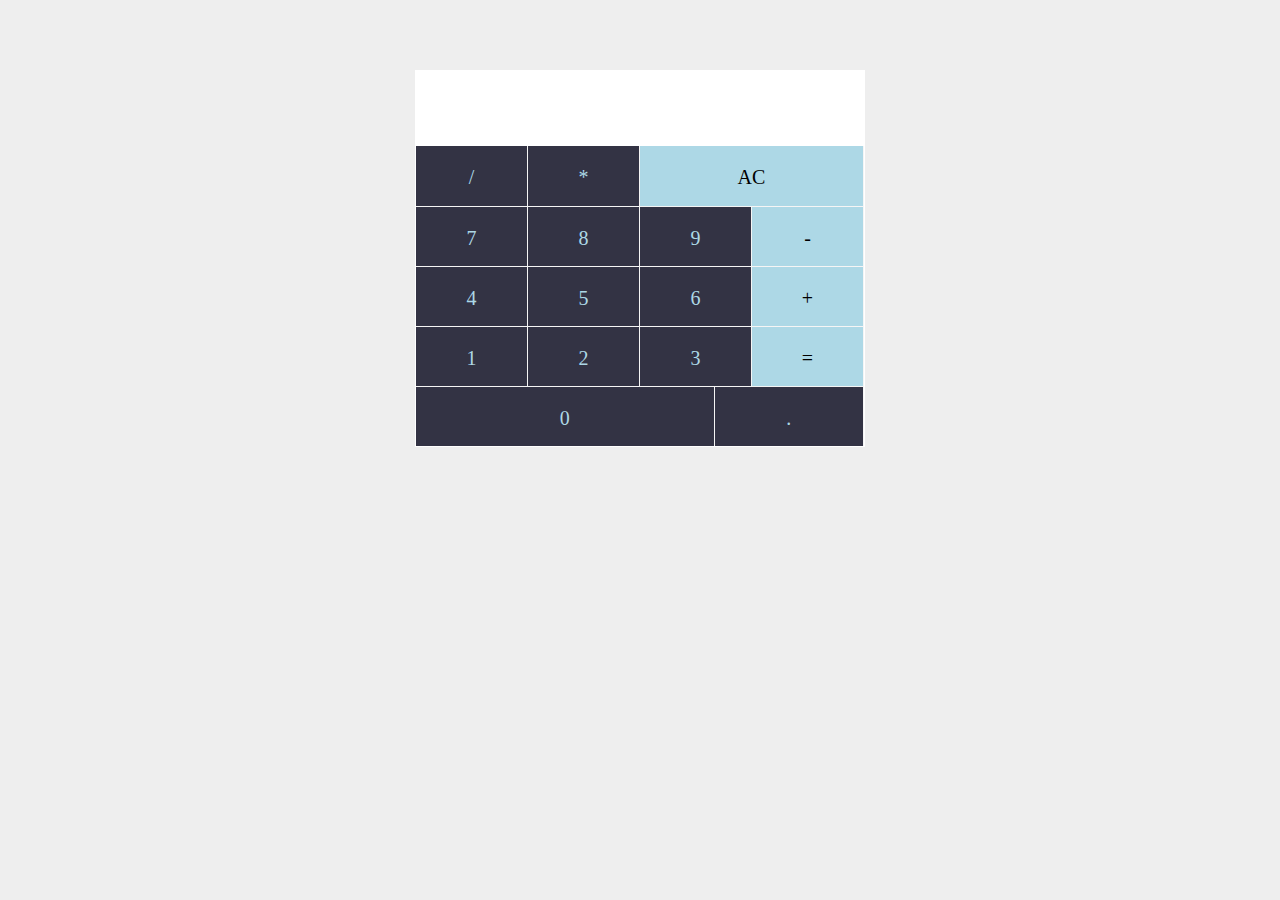
<file: index.html>
<!DOCTYPE html>
<html lang="en">
<head>
	<meta charset="UTF-8">
	<meta http-equiv="X-UA-Compatible" content="IE=edge">
	<meta name="viewport" content="width=device-width, initial-scale=1.0">
	<link rel="stylesheet" href="style.css">
	<title>Calculator</title>
</head>
<body>
	<main>
		<div id="content">
			<div class="output">
		 		<div class="previous-operand"></div>
				<div class="current-operand"></div>
			</div>
			<div id="first_row">
				<div class="operation row_1">/</div>
				<div class="operation row_1">*</div>
				<div class="all-clear row_1">AC</div>
			</div>

			<div id="second_row">
				<div class="number row_2">7</div>
				<div class="number row_2">8</div>
				<div class="number row_2">9</div>
				<div class="operation row_2">-</div>		
			</div>

			<div id="third_row">
				<div class="number row_3">4</div>
				<div class="number row_3">5</div>
				<div class="number row_3">6</div>
				<div class="operation row_3">+</div>
			</div>

			<div id="fourth_row">
				<div class="number row_4">1</div>
				<div class="number row_4">2</div>
				<div class="number row_4">3</div>
				<div class="equals row_4 special">=</div>
			</div>

			<div id="fifth_row">
				<div class="number row_5">0</div>
				<div class="number row_5">.</div>
			</div>
		</div>
	</main>

	<script src="index.js"></script>
</body>
</html>
</file>
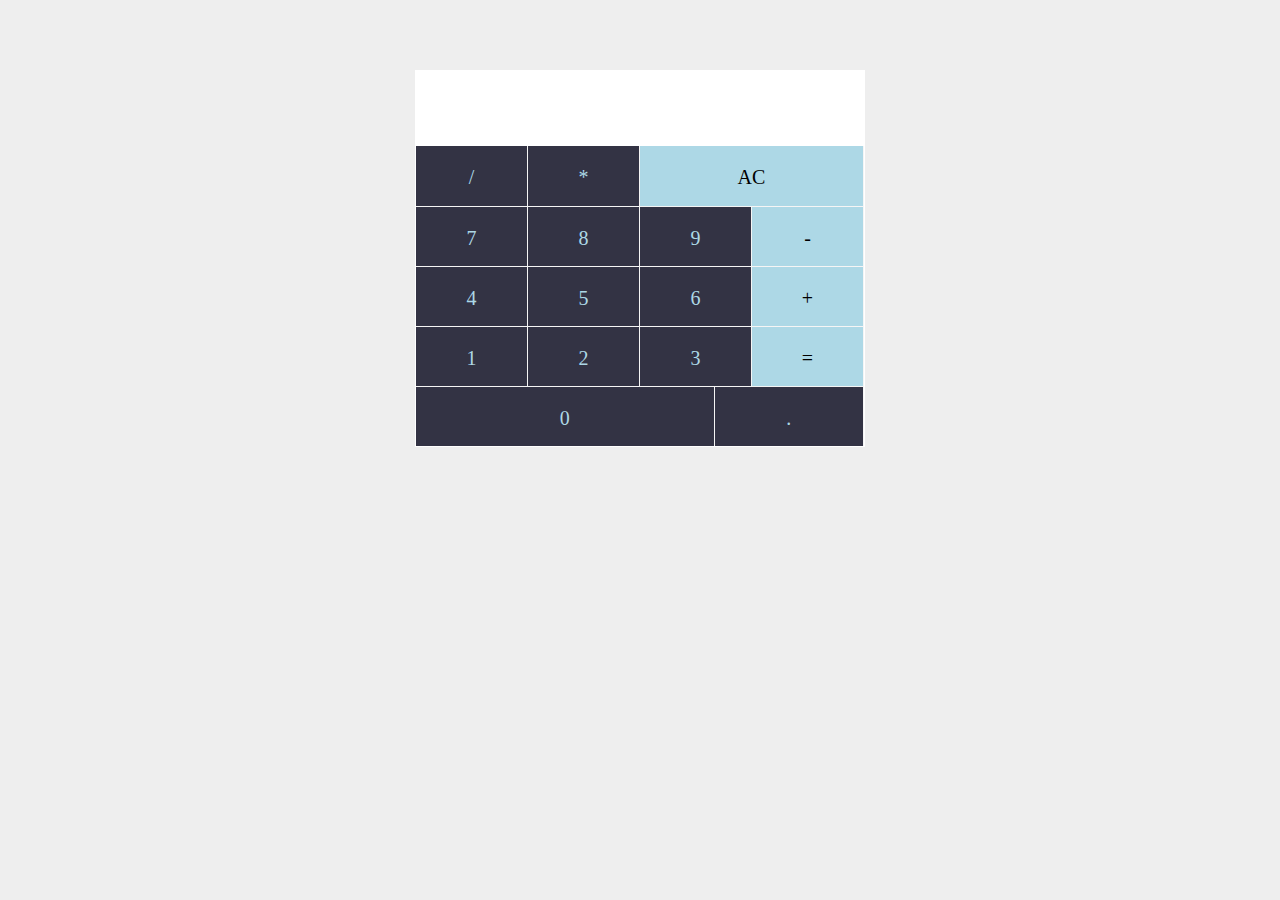
<file: calc.html>
<!DOCTYPE html>
<html lang="en">
<head>
	<meta charset="UTF-8">
	<meta http-equiv="X-UA-Compatible" content="IE=edge">
	<meta name="viewport" content="width=device-width, initial-scale=1.0">
	<link rel="stylesheet" href="calc.css">
	<title>Calculator</title>
</head>
<body>
	<main>
		<div id="content">
			<div class="output">
		 		<div class="previous-operand"></div>
				<div class="current-operand"></div>
			</div>
			<div id="first_row">
				<div class="operation row_1">/</div>
				<div class="operation row_1">*</div>
				<div class="all-clear row_1">AC</div>
			</div>

			<div id="second_row">
				<div class="number row_2">7</div>
				<div class="number row_2">8</div>
				<div class="number row_2">9</div>
				<div class="operation row_2">-</div>		
			</div>

			<div id="third_row">
				<div class="number row_3">4</div>
				<div class="number row_3">5</div>
				<div class="number row_3">6</div>
				<div class="operation row_3">+</div>
			</div>

			<div id="fourth_row">
				<div class="number row_4">1</div>
				<div class="number row_4">2</div>
				<div class="number row_4">3</div>
				<div class="equals row_4 special">=</div>
			</div>

			<div id="fifth_row">
				<div class="number row_5">0</div>
				<div class="number row_5">.</div>
			</div>
		</div>
	</main>

	<script src="calc.js"></script>
</body>
</html>
</file>
<file: style.css>
/* :root {
	--primary-color:;
} */

* {
	margin: 0;
	padding: 0;
	box-sizing: border-box;
}

body {
	background: #eee;
}

/* output */
.output {
	display: flex;
	align-items: flex-end;
	height: 10px;
	flex-direction: column;
	padding: 10px;
}

.output .previous-operand {
	font-size: 16px;
}

.output .current-operand {
	font-size: 26px;
	margin-top: 5px;
}
/*main tag styling*/
main {
	max-width: 450px;
	border: 1px solid white;
	background: #fff;
	margin: 70px auto;
}

/*content styling*/
#content {
	background: white;
}


/*Rows styling*/
#first_row {
	margin-top: 55px;
	background: #334;
	display: grid;
	grid-template-columns: 1fr 1fr 2fr;	
	height: 60px;
}

.row_1 {
	text-align: center;
	padding-top: 20px;
	border-right: 0.1px solid whitesmoke; 
	color: lightblue;
	font-size: 20px;
	cursor: pointer;
}

.row_1:nth-child(3) {
	background: lightblue;
	color: black;
}

#second_row {
	display: grid;
	grid-template-columns: repeat(4,1fr);
	background: #334;
	height: 60px;
}

.row_2 {
	text-align: center;
	border-top: 0.1px solid whitesmoke; 
	padding-top: 20px; 
	border-right: 0.1px solid whitesmoke;
	font-size: 20px;
	color: lightblue;
	cursor: pointer;
}

.row_2:nth-child(4) {
	background: lightblue;
	color: black;
}

#third_row {
	display: grid;
	grid-template-columns: repeat(4, 1fr);
	background: #334;
	height: 60px;
}

.row_3 {
	text-align: center;
	padding-top: 20px;
	font-size: 20px;
	color: lightblue;
	border-top: 0.1px solid whitesmoke;
	border-right: 0.1px solid whitesmoke;
	cursor: pointer;
}

.row_3:nth-child(4) {
	background: lightblue;
	color: black;
}

#fourth_row {
	display: grid;
	grid-template-columns: repeat(4,1fr);
	background: #334;
	height: 60px;
}

.row_4 {
	text-align: center;
	color: lightblue;
	font-size: 20px;
	border-top: 0.1px solid whitesmoke;
	border-right: 0.1px solid whitesmoke;
	padding-top: 20px;
	cursor: pointer;
}

.row_4:nth-child(4) {
	background: lightblue;
	color: black;
}

#fifth_row {
	display: grid;
	background: #334;
	height: 60px;
	grid-template-columns: 2fr 1fr;
}

.row_5 {
	padding-top: 20px;
	border-top: 0.1px solid whitesmoke;
	border-right: 0.1px solid whitesmoke;
	text-align: center;
	color: lightblue;
	font-size: 20px;
	cursor: pointer;
}
</file>
<file: calc.css>
/* :root {
	--primary-color:;
} */

* {
	margin: 0;
	padding: 0;
	box-sizing: border-box;
}

body {
	background: #eee;
}

/* output */
.output {
	display: flex;
	align-items: flex-end;
	height: 10px;
	flex-direction: column;
	padding: 10px;
}

.output .previous-operand {
	font-size: 16px;
}

.output .current-operand {
	font-size: 26px;
	margin-top: 5px;
}
/*main tag styling*/
main {
	max-width: 450px;
	border: 1px solid white;
	background: #fff;
	margin: 70px auto;
}

/*content styling*/
#content {
	background: white;
}


/*Rows styling*/
#first_row {
	margin-top: 55px;
	background: #334;
	display: grid;
	grid-template-columns: 1fr 1fr 2fr;	
	height: 60px;
}

.row_1 {
	text-align: center;
	padding-top: 20px;
	border-right: 0.1px solid whitesmoke; 
	color: lightblue;
	font-size: 20px;
	cursor: pointer;
}

.row_1:nth-child(3) {
	background: lightblue;
	color: black;
}

#second_row {
	display: grid;
	grid-template-columns: repeat(4,1fr);
	background: #334;
	height: 60px;
}

.row_2 {
	text-align: center;
	border-top: 0.1px solid whitesmoke; 
	padding-top: 20px; 
	border-right: 0.1px solid whitesmoke;
	font-size: 20px;
	color: lightblue;
	cursor: pointer;
}

.row_2:nth-child(4) {
	background: lightblue;
	color: black;
}

#third_row {
	display: grid;
	grid-template-columns: repeat(4, 1fr);
	background: #334;
	height: 60px;
}

.row_3 {
	text-align: center;
	padding-top: 20px;
	font-size: 20px;
	color: lightblue;
	border-top: 0.1px solid whitesmoke;
	border-right: 0.1px solid whitesmoke;
	cursor: pointer;
}

.row_3:nth-child(4) {
	background: lightblue;
	color: black;
}

#fourth_row {
	display: grid;
	grid-template-columns: repeat(4,1fr);
	background: #334;
	height: 60px;
}

.row_4 {
	text-align: center;
	color: lightblue;
	font-size: 20px;
	border-top: 0.1px solid whitesmoke;
	border-right: 0.1px solid whitesmoke;
	padding-top: 20px;
	cursor: pointer;
}

.row_4:nth-child(4) {
	background: lightblue;
	color: black;
}

#fifth_row {
	display: grid;
	background: #334;
	height: 60px;
	grid-template-columns: 2fr 1fr;
}

.row_5 {
	padding-top: 20px;
	border-top: 0.1px solid whitesmoke;
	border-right: 0.1px solid whitesmoke;
	text-align: center;
	color: lightblue;
	font-size: 20px;
	cursor: pointer;
}
</file>
